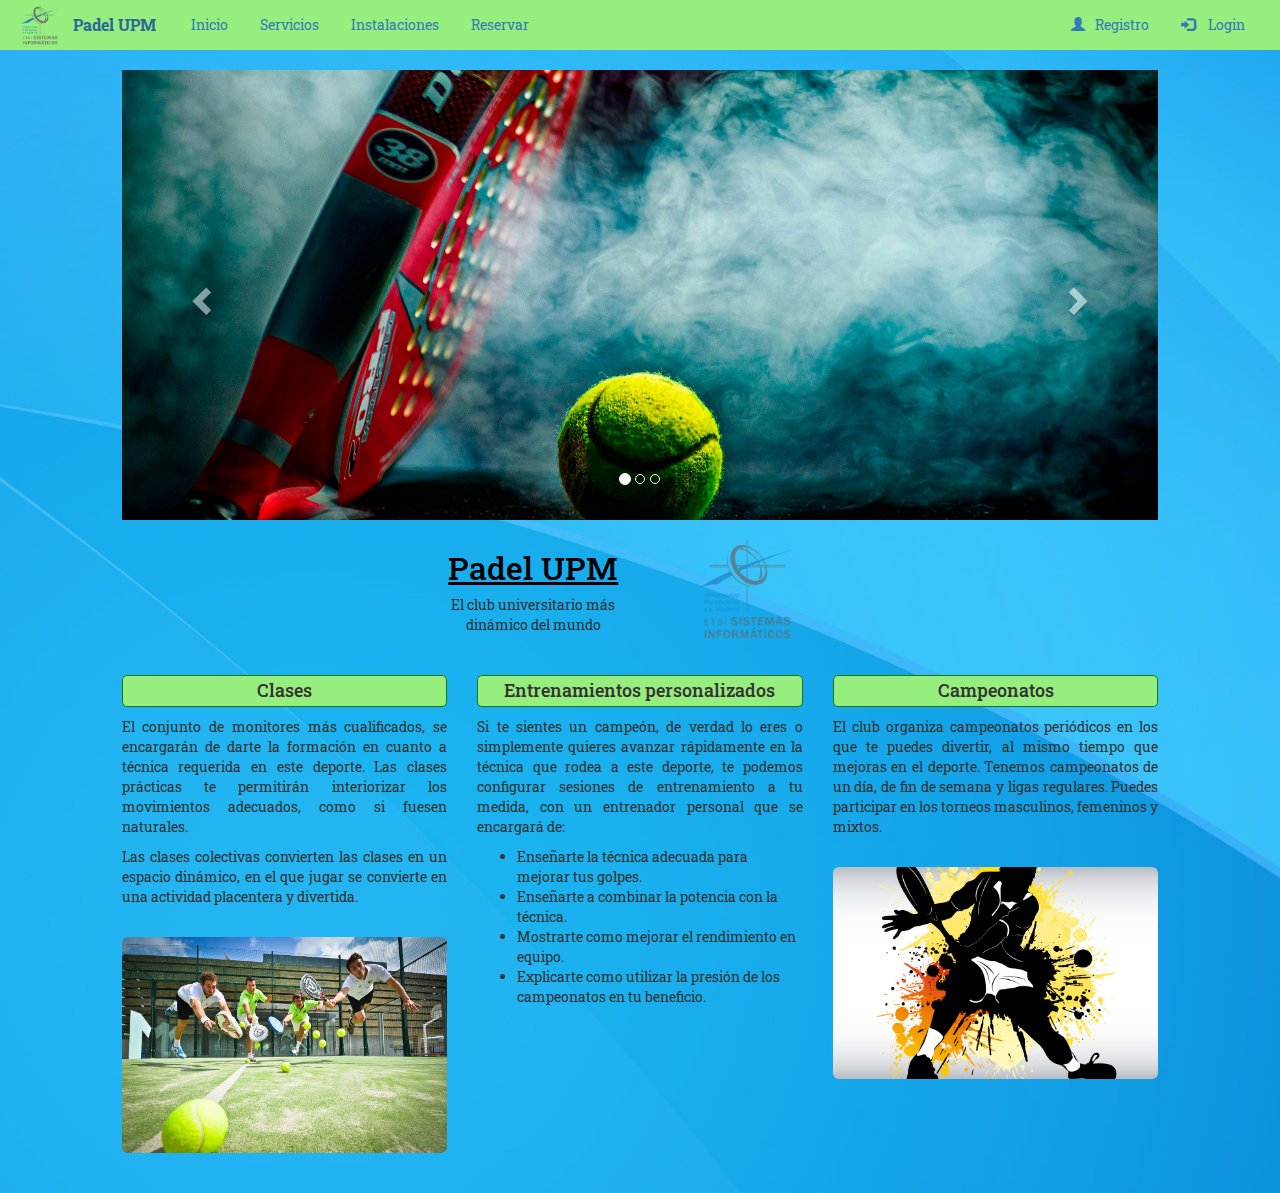
<file: index.html>
<!DOCTYPE html>
<html lang="en">
<head>
    <meta charset="UTF-8">
    <title>UPM - Padel</title>
    <link rel="stylesheet" href="lib/bootstrap-3.3.7-dist/css/bootstrap.min.css">
    <link rel="stylesheet" href="lib/jquery-ui-1.12.1-dist/css/jquery-ui.min.css">
    <link href="https://fonts.googleapis.com/css?family=Roboto+Slab" rel="stylesheet">
    <link rel="stylesheet" href="css/navigationBar.css">
    <script src="lib/jquery-3.1.1-dist/jquery-3.1.1.min.js"></script>
    <script src="lib/jquery-ui-1.12.1-dist/js/jquery-ui.min.js"></script>
    <script src="lib/bootstrap-3.3.7-dist/js/bootstrap.min.js"></script>
    <script src="lib/angular-1.6.0-rc.2/angular.min.js"></script>
    <script src="lib/angular-1.6.0-rc.2/angular-route.min.js"></script>
    <script src="lib/angular-1.6.0-rc.2/angular-css.min.js"></script>
    <script src="application.js"></script>
    <script src="directives/datePicker.directive.js"></script>
    <script src="services/login.service.js"></script>
    <script src="services/checkUserName.service.js"></script>
    <script src="services/checkUserMail.service.js"></script>
    <script src="services/signUp.service.js"></script>
    <script src="services/bookCourt.service.js"></script>
    <script src="controllers/index.controller.js"></script>
    <script src="controllers/login.controller.js"></script>
    <script src="controllers/signUp.controller.js"></script>
    <script src="controllers/bookCourt.controller.js"></script>
    <script src="config/routes.js"></script>
</head>
<body>
<div class="container-fluid">
    <div class="row navigationBar" ng-controller="IndexController as indexController">
        <div class="col-md-12">
            <div id="logoContainer">
                <a href="https://www.upm.es">
                    <img id="logo" alt="ETSISI Icon" src="img/etsisi.png" class="img-rounded smallRightMargin"/>
                </a>
                <span id="logoTitle">Padel UPM</span>
            </div>
            <ul class="nav nav-pills">
                <li>
                    <a ng-href="#!/">Inicio</a>
                </li>
                <li>
                    <a ng-href="#!/">Servicios</a>
                </li>
                <li>
                    <a ng-href="#!/instalaciones">Instalaciones</a>
                </li>
                <li>
                    <a ng-href="#!/reservar">Reservar</a>
                </li>
                <li class="pull-right">
                    <a ng-href="#!/login"><span class="glyphicon glyphicon-log-in smallRightMargin"></span>
                        {{indexController.login}}</a>
                </li>
                <li class="pull-right">
                    <a ng-href="#!/registro"><span class="glyphicon glyphicon-user smallRightMargin"></span>Registro</a>
                </li>
            </ul>
        </div>
    </div>
    <section ng-view></section>
</div>
</body>
</html>
</file>
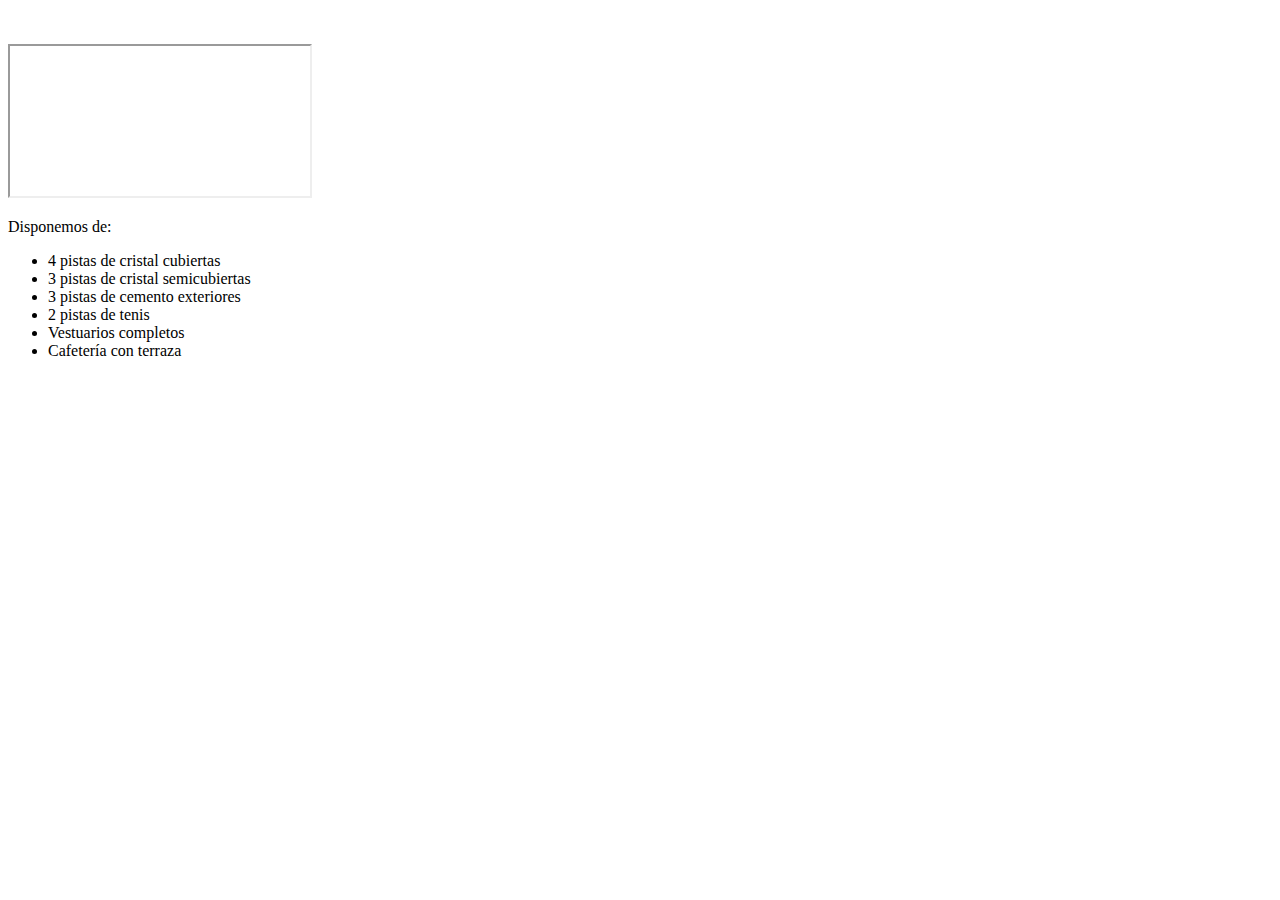
<file: views/instalaciones.html>
<!DOCTYPE html>
<section>
    <br/>
    <br/>
    <div class="row">
        <div class="col-md-1">
        </div>
        <div id="formContainer" class="col-md-10">
            <div id="mapContainer" class="col-md-8">
                <iframe id="map" src="https://www.google.com/maps/embed?pb=!1m18!1m12!1m3!1d3038.871835685498!2d-
            3.631984188320522!3d40.38953305949807!2m3!1f0!2f0!3f0!3m2!1i1024!2i768!4f13.1!3m3!1m2!1s0xd4225a458
            f412e1%3A0x17812255cddaf648!2sUPM+Campus+Sur!5e0!3m2!1ses!2ses!4v1479929323737"></iframe>
            </div>
            <div class="col-md-4">
                <div id="listContainer" class="center-block">
                    <p>Disponemos de:</p>
                    <ul>
                        <li>
                            4 pistas de cristal cubiertas
                        </li>
                        <li>
                            3 pistas de cristal semicubiertas
                        </li>
                        <li>
                            3 pistas de cemento exteriores
                        </li>
                        <li>
                            2 pistas de tenis
                        </li>
                        <li>
                            Vestuarios completos
                        </li>
                        <li>
                            Cafetería con terraza
                        </li>
                    </ul>
                </div>
            </div>
        </div>
        <div class="col-md-1">
        </div>
    </div>
</section>
</file>
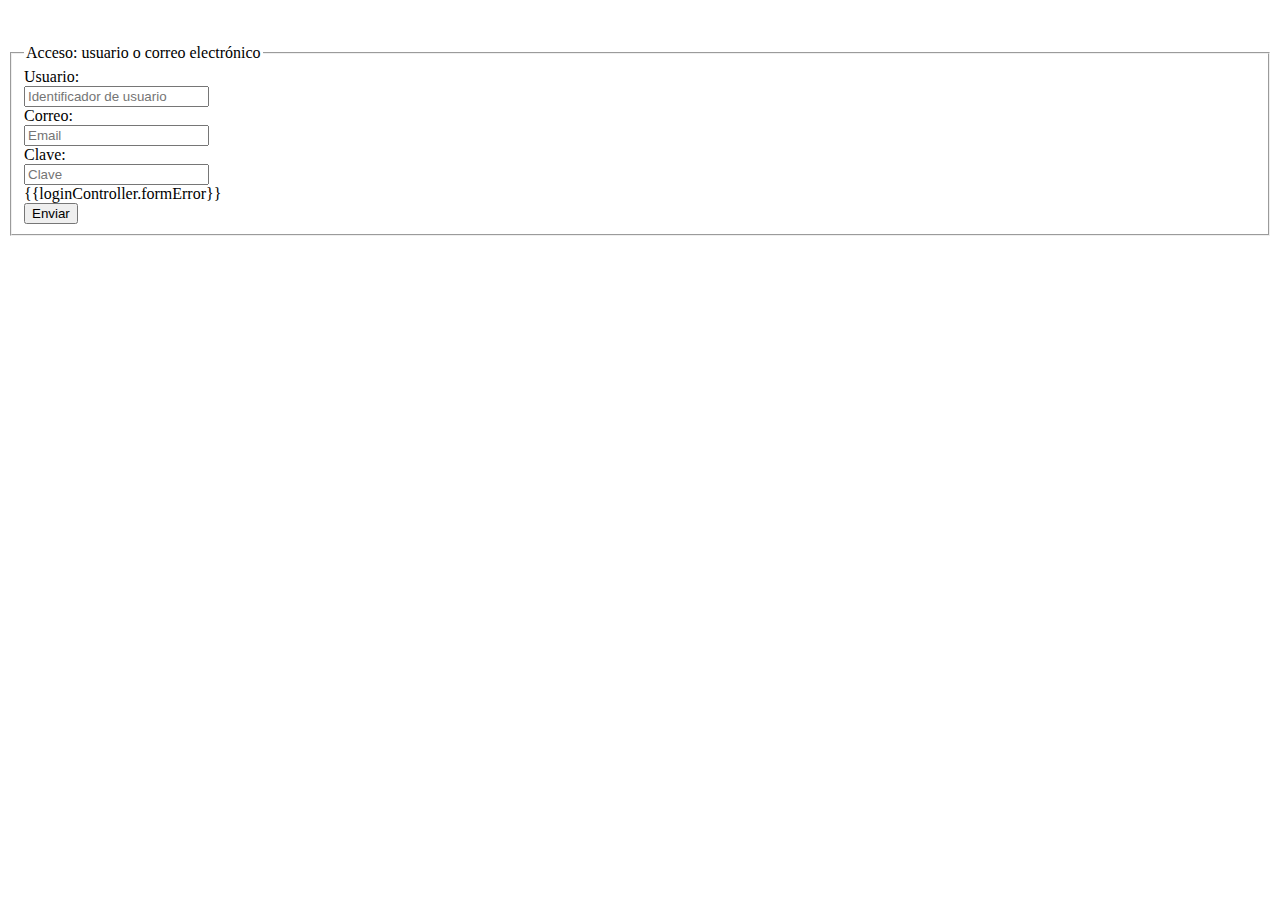
<file: views/login.html>
<!DOCTYPE html>
<section ng-controller="LoginController as loginController">
    <br/>
    <br/>
    <div class="row">
        <div class="col-md-3">
        </div>
        <div class="col-md-6 formContainer">
            <fieldset class="formBorder">
                <legend class="formLegend">Acceso: usuario o correo electrónico</legend>
                <form class="form-horizontal" role="form" ng-submit="loginController.login()">
                    <div class="form-group">
                        <label for="username" class="col-sm-2 control-label">
                            Usuario:
                        </label>
                        <div class="col-sm-10">
                            <input type="text" ng-model="loginController.username" class="form-control" id="username"
                                   placeholder="Identificador de usuario"/>
                        </div>
                    </div>
                    <div class="form-group">
                        <label for="email" class="col-sm-2 control-label">
                            Correo:
                        </label>
                        <div class="col-sm-10">
                            <input type="email" ng-model="loginController.email" class="form-control" id="email"
                                   placeholder="Email"/>
                        </div>
                    </div>
                    <div class="form-group">
                        <label for="password" class="col-sm-2 control-label">
                            Clave:
                        </label>
                        <div class="col-sm-10">
                            <input type="password" ng-model="loginController.password" class="form-control"
                                   id="password" placeholder="Clave" required="required"/>
                        </div>
                    </div>
                    <div class="form-group text-center">
                        <span class="error">{{loginController.formError}}</span>
                    </div>
                    <div class="form-group text-center">
                        <button type="submit" class="btn btn-default">
                            Enviar
                        </button>
                    </div>
                </form>
            </fieldset>
        </div>
        <div class="col-md-3">
        </div>
    </div>
</section>
</file>
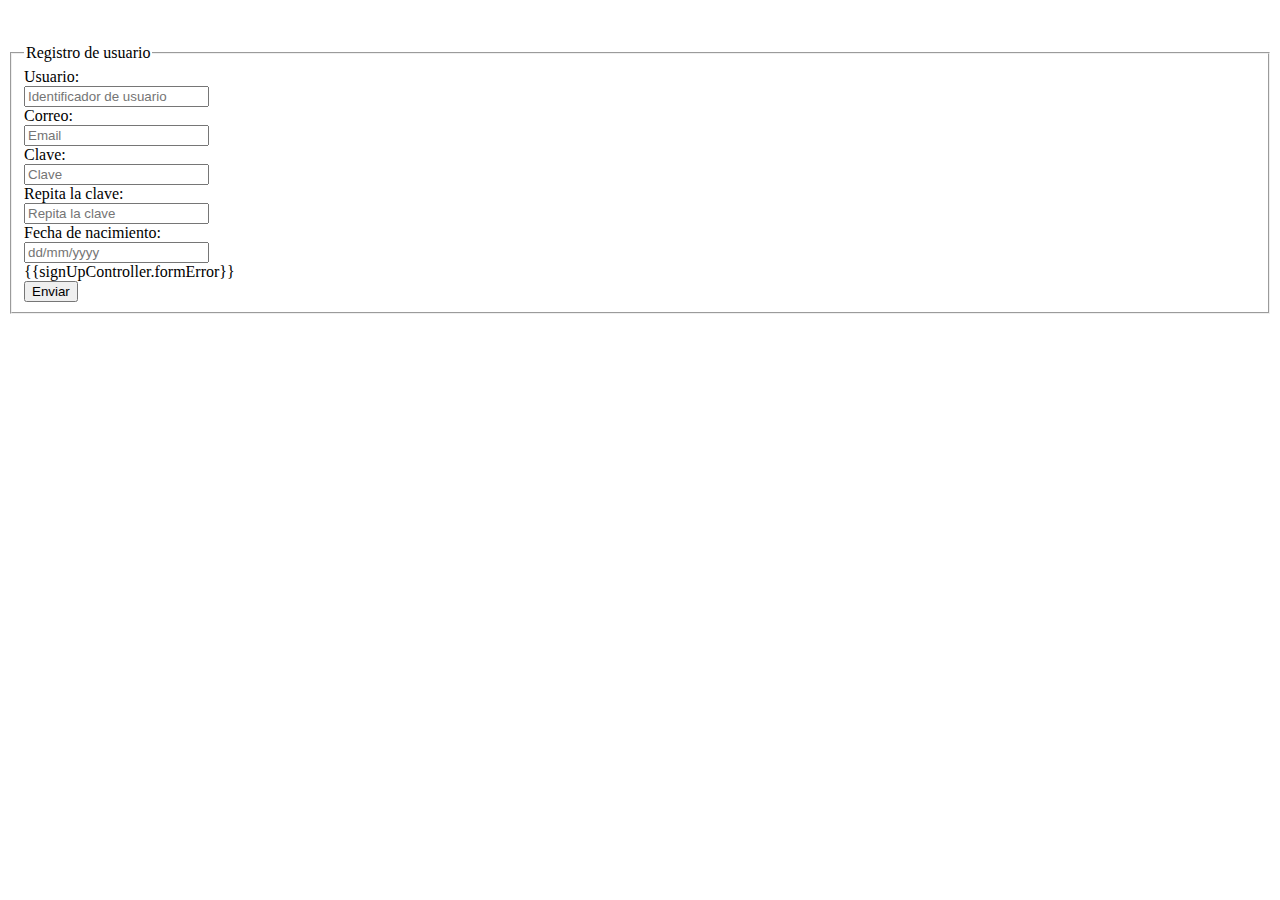
<file: views/registro.html>
<!DOCTYPE html>
<section ng-controller="SignUpController as signUpController">
    <br/>
    <br/>
    <div class="row">
        <div class="col-md-1">
        </div>
        <div class="col-md-10 formContainer">
            <fieldset class="formBorder">
                <legend class="formLegend">Registro de usuario</legend>
                <form class="form-horizontal" role="form" ng-submit="signUpController.signUp()">
                    <div class="form-group">
                        <label for="username" class="col-sm-2 control-label">
                            Usuario:
                        </label>
                        <div class="col-sm-10">
                            <input type="text" ng-model="signUpController.username"
                                   ng-blur="signUpController.checkUserName()" class="form-control" id="username"
                                   placeholder="Identificador de usuario" required="required"/>
                        </div>
                    </div>
                    <div class="form-group">
                        <label for="email" class="col-sm-2 control-label">
                            Correo:
                        </label>
                        <div class="col-sm-10">
                            <input type="email" ng-model="signUpController.email"
                                   ng-blur="signUpController.checkUserMail()" class="form-control" id="email"
                                   placeholder="Email" required="required"/>
                        </div>
                    </div>
                    <div class="form-group">
                        <label for="password" class="col-sm-2 control-label">
                            Clave:
                        </label>
                        <div class="col-sm-10">
                            <input type="password" ng-model="signUpController.password" class="form-control"
                                   id="password" placeholder="Clave" required="required"/>
                        </div>
                    </div>
                    <div class="form-group">
                        <label for="repeatedPassword" class="col-sm-2 control-label">
                            Repita la clave:
                        </label>
                        <div class="col-sm-10">
                            <input type="password" ng-model="signUpController.repeatedPassword" class="form-control"
                                   id="repeatedPassword" placeholder="Repita la clave" required="required"/>
                        </div>
                    </div>
                    <div class="form-group">
                        <label for="birthDate" class="col-sm-2 control-label">
                            Fecha de nacimiento:
                        </label>
                        <div class="col-sm-10">
                            <input type="text" ng-model="signUpController.birthDate" class="form-control"
                                   placeholder="dd/mm/yyyy" id="birthDate" datepicker/>
                        </div>
                    </div>
                    <div class="form-group text-center">
                        <span class="error">{{signUpController.formError}}</span>
                    </div>
                    <div class="form-group text-center">
                        <button type="submit" class="btn btn-default">
                            Enviar
                        </button>
                    </div>
                </form>
            </fieldset>
        </div>
        <div class="col-md-1">
        </div>
    </div>
</section>
</file>
<file: css/navigationBar.css>
/* CSS styles for navigation bar in all pages */

body {
    font-family: 'Roboto Slab', serif;
    background: url("../img/padelBackground.jpg") no-repeat;
    background-size: cover;
}

.navigationBar {
    padding: 5px;
    background-color: #96ee7e;
}

#logoContainer {
    float: left;
    margin-right: 20px;
}

#logo {
    height: 40px;
    width: 40px;
}

#logoTitle {
    vertical-align: middle;
    font-size: medium;
    font-weight: bold;
    color: #2b669a;
}

.smallRightMargin {
    margin-right: 10px;
}
</file>
